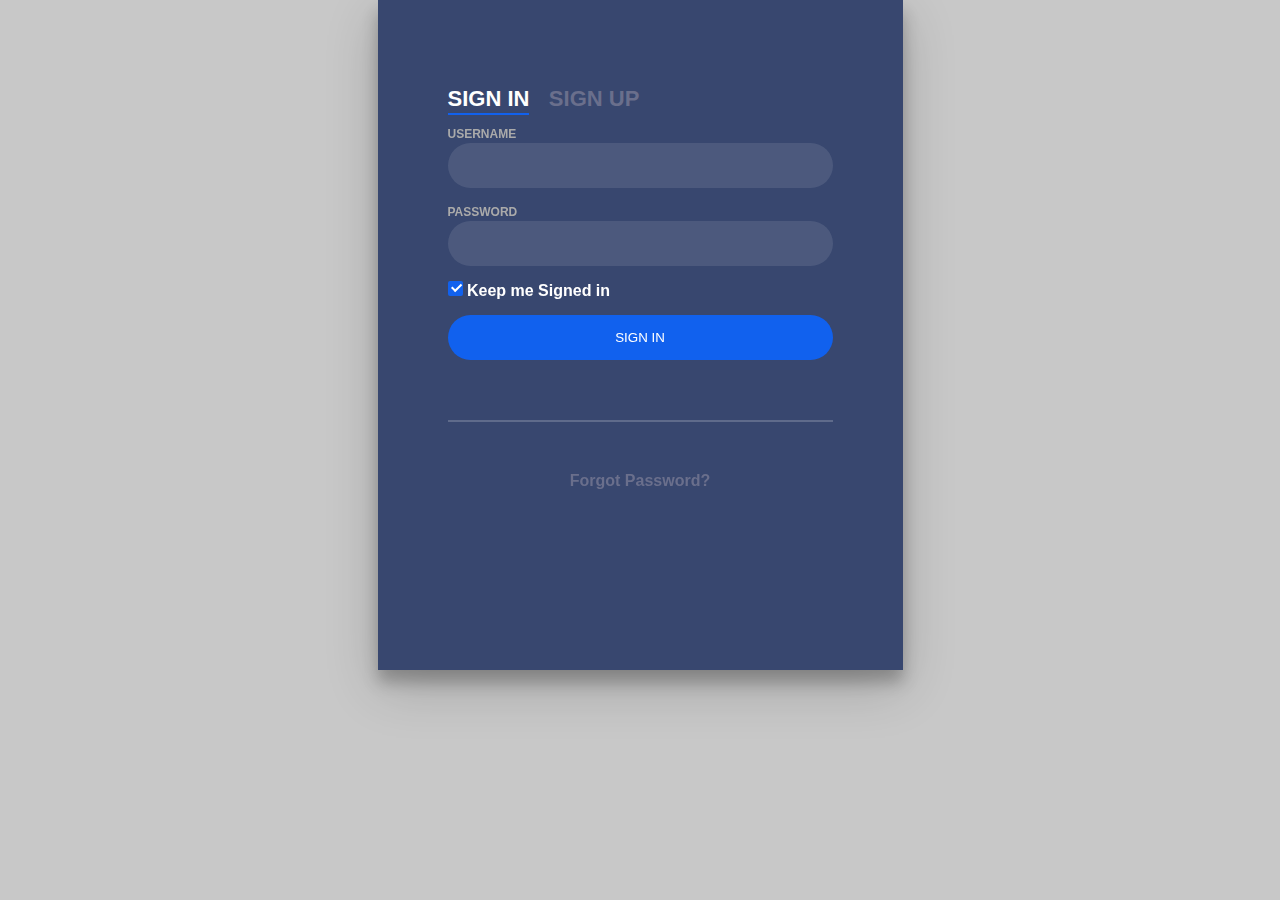
<file: login-form/index.html>
<!DOCTYPE html>
<html>

<head>
  <link rel="stylesheet" href="style.css" />
  <title>MedManager</title>
</head>
<script src="login.js"></script>
<body>
  <div class="login-wrap">
    <div class="login-html">
      <input id="tab-1" type="radio" name="tab" class="sign-in" checked><label for="tab-1" class="tab">Sign In</label>
      <input id="tab-2" type="radio" name="tab" class="sign-up"><label for="tab-2" class="tab">Sign Up</label>
      <div class="login-form">
        <div class="sign-in-htm">
          <div class="group">
            <label for="user" class="label">Username</label>
            <input id="user" type="text" class="input">
          </div>
          <div class="group">
            <label for="pass" class="label">Password</label>
            <input id="pass" type="password" class="input" data-type="password">
          </div>
          <div class="group">
            <input id="check" type="checkbox" class="check" checked>
            <label for="check"><span class="icon"></span> Keep me Signed in</label>
          </div>
          <div class="group">
            <input type="submit" class="button" value="Sign In" onclick="validate()">
          </div>
          <div class="hr"></div>
          <div class="foot-lnk">
            <a href="#forgot">Forgot Password?</a>
          </div>
        </div>
        <div class="sign-up-htm">
          <div class="group">
            <label for="user" class="label">Username</label>
            <input id="user" type="text" class="input">
          </div>
          <div class="group">
            <label for="pass" class="label">Password</label>
            <input id="pass" type="password" class="input" data-type="password">
          </div>
          <div class="group">
            <label for="pass" class="label">Repeat Password</label>
            <input id="pass" type="password" class="input" data-type="password">
          </div>
          <div class="group">
            <label for="pass" class="label">Email Address</label>
            <input id="pass" type="text" class="input">
          </div>
          <div class="group">
            <input type="submit" class="button" value="Sign Up">
          </div>
          <div class="hr"></div>
          <div class="foot-lnk">
            <label for="tab-1">sign-in with google</a>
          </div>
        </div>
      </div>
    </div>
  </div>
</body>

</html>
</file>
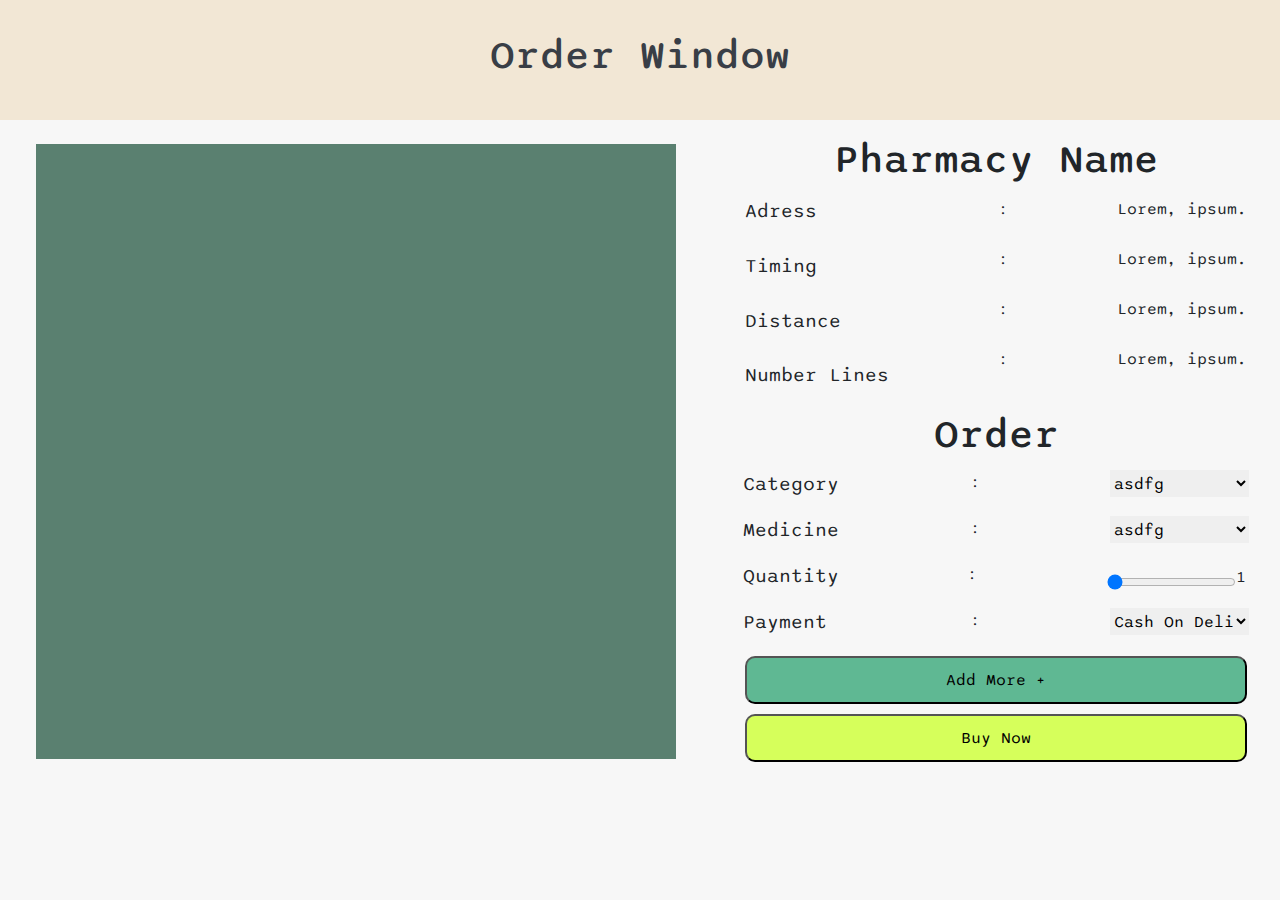
<file: login-form/map.html>
<!DOCTYPE html>
<html lang="en">

<head>
    <meta charset="UTF-8">
    <meta http-equiv="X-UA-Compatible" content="IE=edge">
    <meta name="viewport" content="width=device-width, initial-scale=1.0">
    <title>PharMato</title>
    <link rel="stylesheet" href="https://cdn.jsdelivr.net/npm/bootstrap@4.0.0/dist/css/bootstrap.min.css" integrity="sha384-Gn5384xqQ1aoWXA+058RXPxPg6fy4IWvTNh0E263XmFcJlSAwiGgFAW/dAiS6JXm" crossorigin="anonymous">
    <style>
        @import url('https://fonts.googleapis.com/css2?family=Sono:wght@500&display=swap');

        * {
            margin: 0px;
            padding: 0px;
            text-decoration: none;
            font-family: sono;
        }
        body {
            background-color: #F7F7F7;
        }
        h1
        {
            text-align: center;
        }
        .header-main {
            padding: 2rem;
            width: 100%;
            color: #393E46;
            background-color: #F2E7D5;
            text-align: center;
            margin-bottom: 16px;
        }

        .main-2 {
            display: flex;
            flex-wrap: wrap;
            height: 70vh;
            justify-content: space-around;
        }

        .map-main {
            padding: 3px;
            margin-right: 5px;
            border: 10px bold ;
            margin: 8px;
            align-self: stretch;
            width: 50%;
            background-color: #5a8070;
        }

        .pharm-detail {
            width: 40%;
            display: flex;
            flex-direction: column;
            justify-content: space-around;
        }

        .details {
            display: flex;

            justify-content: space-between;
        }

        .details p {
            padding: 5px;
            ;
        }

        .choose {
            display: flex;
            flex-direction: column;
            justify-content: space-between;
        }

        .choose div {
            margin: 3px;
            display: flex;
            justify-content: space-between;
            /* width: 100%; */
        }
        select{
            width: 138.92px;
        }
        .addmore{
            margin:5px;
            background-color: #5fb893;
            border-radius: 10px;
            height: 48px;
        }
        .place-order{
            margin:5px;
            background-color: #d6ff5b;
            border-radius: 10px;
            height: 48px;
        }
        .addmore:active
        {
            background-color: #53a080;
        }
        .place-order:active
        {
            background-color: #b1d349;

        }
        select{
            border:1px;
            height: 27px;
        }
        .qwe,label
        {
            /* font-family: 'Franklin Gothic Medium', 'Arial Narrow', Arial, sans-serif; */
            font-size: larger;
        }
    </style>
</head>

<body>
    <div class="order-main">
        <div class="header-main">
            <h1>Order Window</h1>
        </div>
        <div class="main-2">
            <div class="map-main">
                <!-- enter your enbedd here -->
                <iframe src="https://www.google.com/maps/embed?pb=!1m16!1m12!1m3!1d4219.444034442995!2d77.50282597536533!3d28.762853726891166!2m3!1f0!2f0!3f0!3m2!1i1024!2i768!4f13.1!2m1!1spharmacy%20near%20me!5e0!3m2!1sen!2sin!4v1668200478174!5m2!1sen!2sin" width="100%" height="100%" style="border:0;" allowfullscreen="" loading="lazy" referrerpolicy="no-referrer-when-downgrade"></iframe>
            </div>
            <div class="pharm-detail">
                <div class="detail-header">
                    <h1 id="dist-name">Pharmacy Name</h1>
                </div>
                <div class="details">
                    <div class="qwe">
                        <p>Adress</p>
                        <p>Timing</p>
                        <p>Distance</p>
                        <p>Number Lines</p>
                    </div>
                    <div class="qwe2">
                        <p>:</p>
                        <p>:</p>
                        <p>:</p>
                        <p>:</p>
                    </div>
                    <div class="qwe2">
                        <p id="pharm-adress">Lorem, ipsum.</p>
                        <p id="pharm-timing">Lorem, ipsum.</p>
                        <p id="pharm-Distance">Lorem, ipsum.</p>
                        <p id="pharm-mobile">Lorem, ipsum.</p>
                    </div>
                </div>
                <h1>Order</h1>
                <div class="choose">
                    <div>
                        <label for="med-category">Category</label>
                        <p>:</p>
                        <select name="category" id="med-category" class="inp">
                            <option value="1">asdfg</option>
                            <option value="2">sdfg</option>
                            <option value="3">asdfg</option>
                            <option value="4">sdrfgh</option>
                            <option value="5">asdfghj</option>
                            <option value="6">zxdfghj</option>
                            <option value="7">23e4rty</option>
                            <option value="8">asdfghj</option>
                            <option value="9">drfvcgh</option>
                        </select>
                    </div>
                    <div>
                        <label for="med-Name">Medicine</label>
                        <p>:</p>
                        <select name="Medicine" id="med-name" class="inp">
                            <option value="1">asdfg</option>
                            <option value="2">sdfg</option>
                            <option value="3">asdfg</option>
                            <option value="4">sdrfgh</option>
                            <option value="5">asdfghj</option>
                            <option value="6">zxdfghj</option>
                            <option value="7">23e4rty</option>
                            <option value="8">asdfghj</option>
                            <option value="9">drfvcgh</option>
                        </select>
                    </div>
                    <div>
                        <label for="qty">Quantity</label>
                        <p>:</p>
                            <div>
                            <input type="range" name="qty" max="20" min="1" value="1"
                                oninput="this.nextElementSibling.value = this.value" class="rr">
                            <output>1</output>
                            </div>
                    </div>
                    <div>
                        <label for="payment">Payment&nbsp;</label>
                        <p>:</p>
                        <select name="" id="med-Payment" class="Payment inp">
                            <option value="1">Cash On Delivery</option>
                            <option value="2">Pay Online</option>
                        </select>
                    </div>
                    <button class="addmore">Add More +</button>
                    <button class="place-order inp">Buy Now</button>

                </div>
            </div>
        </div>
    </div>
</body>

</html>
</file>
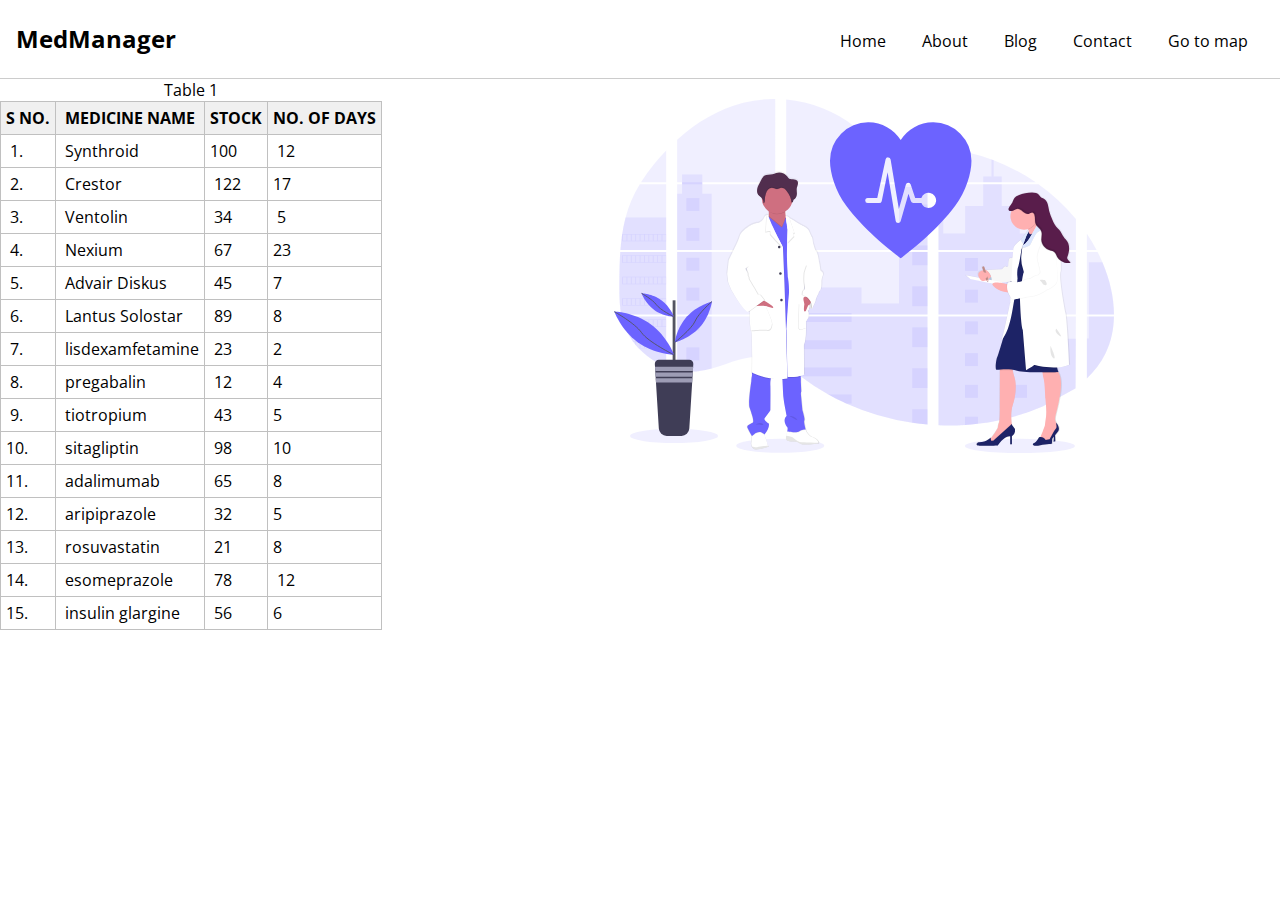
<file: login-form/table.html>
<!DOCTYPE html>
<html lang="en">
<head>
    <meta charset="UTF-8">
    <meta http-equiv="X-UA-Compatible" content="IE=edge">
    <meta name="viewport" content="width=device-width, initial-scale=1.0">
    <link rel="stylesheet" href="style2.css" />
    
    <title>Document</title>
</head>
<body>
    <header class="site-header">
        <div class="site-identity">
            <h1><a href="#">MedManager</a></h1>
        </div>
        <nav class="site-navigation">
            <ul class="nav">
                <li><a href="#">Home</a></li>
                <li><a href="#">About</a></li>
                <li><a href="#">Blog</a></li>
                <li><a href="#">Contact</a></li>
                <li><a href="map.html">Go to map </a></li>
            </ul>
        </nav>
    </header>
    <style>
        #left{
float:left;
width: 35%;
        }
#right{
    float: right;
    width: 65%;
}
        .demo {
            border:1px solid #C0C0C0;
            border-collapse:collapse;
            padding:5px;
        }
        .demo th {
            border:1px solid #C0C0C0;
            padding:5px;
            background:#F0F0F0;
        }
        .demo td {
            border:1px solid #C0C0C0;
            padding:5px;
        }
        #img{
            margin-top: 20px;
        }
    </style>
    <div id="left"> 
        <table class="demo">
    <caption>Table 1</caption>
        <thead>
        <tr>
            <th>S NO.</th>
            <th>MEDICINE NAME</th>
            <th>STOCK</th>
            <th>NO. OF DAYS</th>
        </tr>
        </thead>
        <tbody>
        <tr>
            <td>&nbsp;1.</td>
            <td>&nbsp;Synthroid</td>
            <td>100</td>
            <td>&nbsp;12</td>
        </tr>
        <tr>
            <td>&nbsp;2.</td>
            <td>&nbsp;Crestor</td>
            <td>&nbsp;122</td>
            <td>17&nbsp;</td>
        </tr>
        <tr>
            <td>&nbsp;3.&nbsp;</td>
            <td>&nbsp;Ventolin</td>
            <td>&nbsp;34</td>
            <td>&nbsp;5</td>
        </tr>
        <tr>
            <td>&nbsp;4.</td>
            <td>&nbsp;Nexium</td>
            <td>&nbsp;67</td>
            <td>23&nbsp;</td>
        </tr>
        <tr>
            <td>&nbsp;5.</td>
            <td>&nbsp;Advair Diskus&nbsp;</td>
            <td>&nbsp;45</td>
            <td>7&nbsp;</td>
        </tr>
        <tr>
            <td>&nbsp;6.</td>
            <td>&nbsp;Lantus Solostar</td>
            <td>&nbsp;89</td>
            <td>8&nbsp;</td>
        </tr>
        <tr>
            <td>&nbsp;7.</td>
            <td>&nbsp;lisdexamfetamine</td>
            <td>&nbsp;23</td>
            <td>2&nbsp;</td>
        </tr>
        <tr>
            <td>&nbsp;8.</td>
            <td>&nbsp;pregabalin</td>
            <td>&nbsp;12</td>
            <td>4</td>
        </tr>
        <tr>
            <td>&nbsp;9.</td>
            <td>&nbsp;tiotropium</td>
            <td>&nbsp;43</td>
            <td>5&nbsp;</td>
        </tr>
        <tr>
            <td>10.</td>
            <td>&nbsp;sitagliptin</td>
            <td>&nbsp;98</td>
            <td>10&nbsp;</td>
        </tr>
        <tr>
            <td>11.</td>
            <td>&nbsp;adalimumab</td>
            <td>&nbsp;65</td>
            <td>8&nbsp;</td>
        </tr>
        <tr>
            <td>12.&nbsp;</td>
            <td>&nbsp;aripiprazole</td>
            <td>&nbsp;32</td>
            <td>5&nbsp;</td>
        </tr>
        <tr>
            <td>13.</td>
            <td>&nbsp;rosuvastatin</td>
            <td>&nbsp;21</td>
            <td>8&nbsp;</td>
        </tr>
        <tr>
            <td>14.&nbsp;</td>
            <td>&nbsp;esomeprazole</td>
            <td>&nbsp;78</td>
            <td>&nbsp;12</td>
        </tr>
        <tr>
            <td>15.</td>
            <td>&nbsp;insulin glargine</td>
            <td>&nbsp;56</td>
            <td>6</td>
        </tr>
        <tbody>
    </table>
    </div>
    <div id="right">
       <center>  <img src="Images\undraw_medicine_b-1-ol.svg" alt="" srcset="" width="500px" id="img"> </center>
    </div>
</body>
</html>
</file>
<file: login-form/style.css>
body {
    margin: 0;
    color: #6a6f8c;
    background: #c8c8c8;
    font: 600 16px/18px "Open Sans", sans-serif;
  
  }
  *,
  :after,
  :before {
    box-sizing: border-box;
  }
  .clearfix:after,
  .clearfix:before {
    content: "";
    display: table;
  }
  .clearfix:after {
    clear: both;
    display: block;
  }
  a {
    color: inherit;
    text-decoration: none;
  }
  
  .login-wrap {
    width: 100%;
    margin: auto;
    max-width: 525px;
    min-height: 670px;
    position: relative;
   background: url(https://raw.githubusercontent.com/khadkamhn/day-01-login-form/master/img/bg.jpg)
      no-repeat center;
    box-shadow: 0 12px 15px 0 rgba(0, 0, 0, 0.24),
      0 17px 50px 0 rgba(0, 0, 0, 0.19);
  }
  .login-html {
    width: 100%;
    height: 100%;
    position: absolute;
    padding: 90px 70px 50px 70px;
    background: rgba(40, 57, 101, 0.9);
  }
  .login-html .sign-in-htm,
  .login-html .sign-up-htm {
    top: 0;
    left: 0;
    right: 0;
    bottom: 0;
    position: absolute;
    transform: rotateY(180deg);
    backface-visibility: hidden;
    transition: all 0.4s linear;
  }
  .login-html .sign-in,
  .login-html .sign-up,
  .login-form .group .check {
    display: none;
  }
  .login-html .tab,
  .login-form .group .label,
  .login-form .group .button {
    text-transform: uppercase;
  }
  .login-html .tab {
    font-size: 22px;
    margin-right: 15px;
    cursor: pointer;
    padding-bottom: 5px;
    margin: 0 15px 10px 0;
    display: inline-block;
    border-bottom: 2px solid transparent;
  }
  .login-html .sign-in:checked + .tab,
  .login-html .sign-up:checked + .tab {
    color: #fff;
    border-color: #1161ee;
    cursor: pointer;
  }
  .login-form {
    min-height: 345px;
    position: relative;
    perspective: 1000px;
    transform-style: preserve-3d;
  }
  .login-form .group {
    margin-bottom: 15px;
  }
  .login-form .group .label,
  .login-form .group .input,
  .login-form .group .button {
    width: 100%;
    color: #fff;
    display: block;
  }
  .login-form .group .input,
  .login-form .group .button {
    border: none;
    padding: 15px 20px;
    border-radius: 25px;
    background: rgba(255, 255, 255, 0.1);
  }
  .login-form .group input[data-type="password"] {
    -webkit-text-security: circle;
  }
  .login-form .group .label {
    color: #aaa;
    font-size: 12px;
  }
  .login-form .group .button {
    background: #1161ee;
    cursor: pointer;
  }
  .login-form .group .button:hover {
      background:#1454c4;
      cursor: pointer;
    }
  .login-form .group label .icon {
    width: 15px;
    height: 15px;
    border-radius: 2px;
    position: relative;
    display: inline-block;
    background: rgba(255, 255, 255, 0.1);
  }
  .login-form .group label .icon:before,
  .login-form .group label .icon:after {
    content: "";
    width: 10px;
    height: 2px;
    background: #fff;
    position: absolute;
    transition: all 0.2s ease-in-out 0s;
  }
  .login-form .group label .icon:before {
    left: 3px;
    width: 5px;
    bottom: 6px;
    transform: scale(0) rotate(0);
  }
  .login-form .group label .icon:after {
    top: 6px;
    right: 0;
    transform: scale(0) rotate(0);
  }
  .login-form .group .check:checked + label {
    color: #fff;
  }
  .login-form .group .check:checked + label .icon {
    background: #1161ee;
  }
  .login-form .group .check:checked + label .icon:before {
    transform: scale(1) rotate(45deg);
  }
  .login-form .group .check:checked + label .icon:after {
    transform: scale(1) rotate(-45deg);
  }
  .login-html
    .sign-in:checked
    + .tab
    + .sign-up
    + .tab
    + .login-form
    .sign-in-htm {
    transform: rotate(0);
  }
  .login-html .sign-up:checked + .tab + .login-form .sign-up-htm {
    transform: rotate(0);
  }
  
  .hr {
    height: 2px;
    margin: 60px 0 50px 0;
    background: rgba(255, 255, 255, 0.2);
  }
  .foot-lnk {
    text-align: center;
  }
</file>
<file: login-form/style2.css>
@import url("https://fonts.googleapis.com/css2?family=Open+Sans&display=swap");
body {
    font-family: "Open Sans", sans-serif;
    margin: 0;
}
a {
    text-decoration: none;
    color: #000;
}
a:hover {
    color: rgb(179, 179, 179);
}
.site-header {
    border-bottom: 1px solid #ccc;
    padding: 0.5em 1em;
    display: flex;
    justify-content: space-between;
}
.site-identity h1 {
    font-size: 1.5em;
    margin: 0.6em 0;
    display: inline-block;
}
.site-navigation ul,
.site-navigation li {
    margin: 0;
    padding: 0;
}
.site-navigation li {
    display: inline-block;
    margin: 1.4em 1em 1em 1em;
}
</file>
